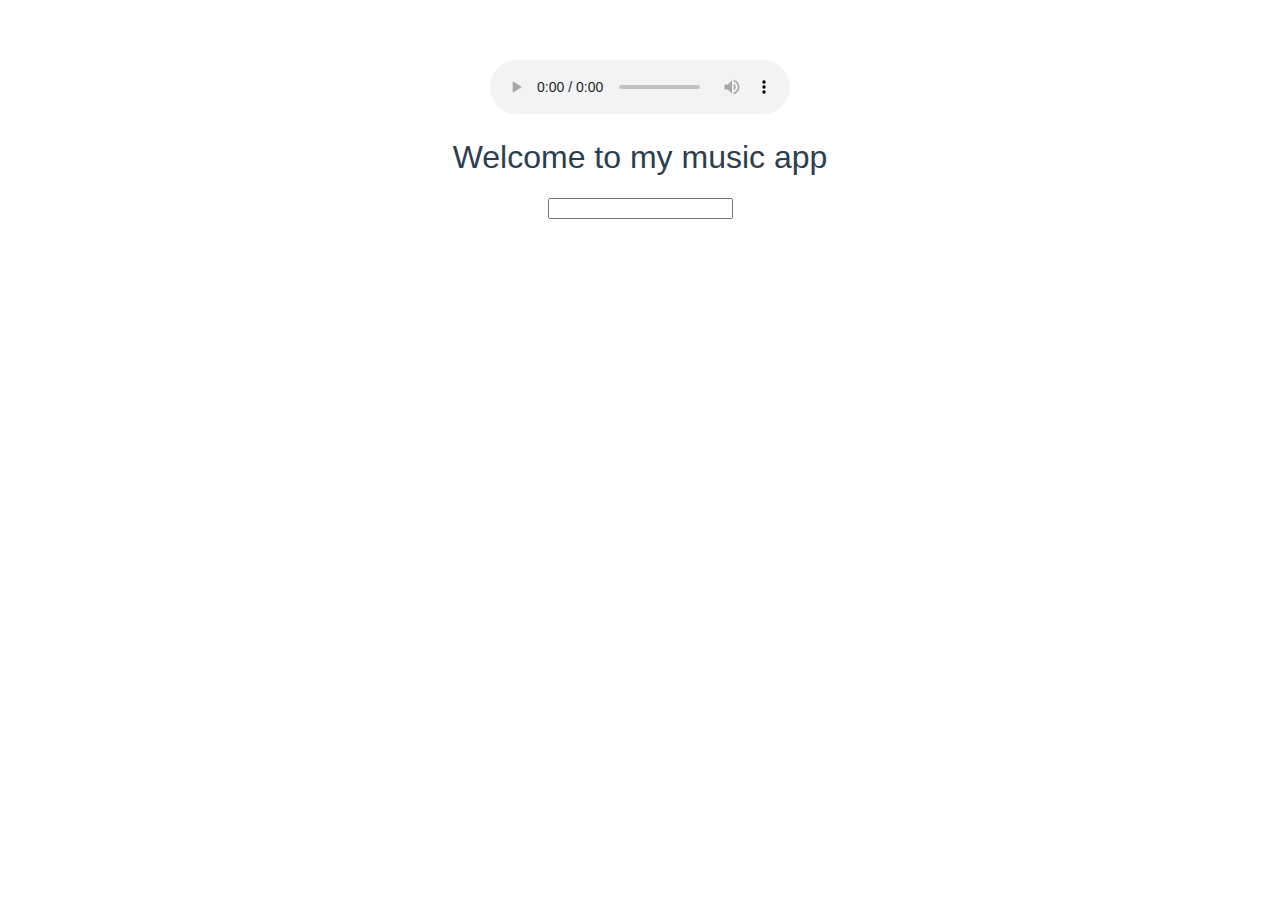
<file: music/index.html>
<!DOCTYPE html><html><head><meta charset=utf-8><meta name=viewport content="width=device-width,initial-scale=1"><title>music</title><link href=static/css/app.a738d22809fd7f0c81c023591271c04c.css rel=stylesheet></head><body><div id=app></div><script type=text/javascript src=static/js/manifest.3a01faaa4df68a686d46.js></script><script type=text/javascript src=static/js/vendor.79d85188fe2ec184fcd7.js></script><script type=text/javascript src=static/js/app.f34fd4236be918edd679.js></script></body></html>
</file>
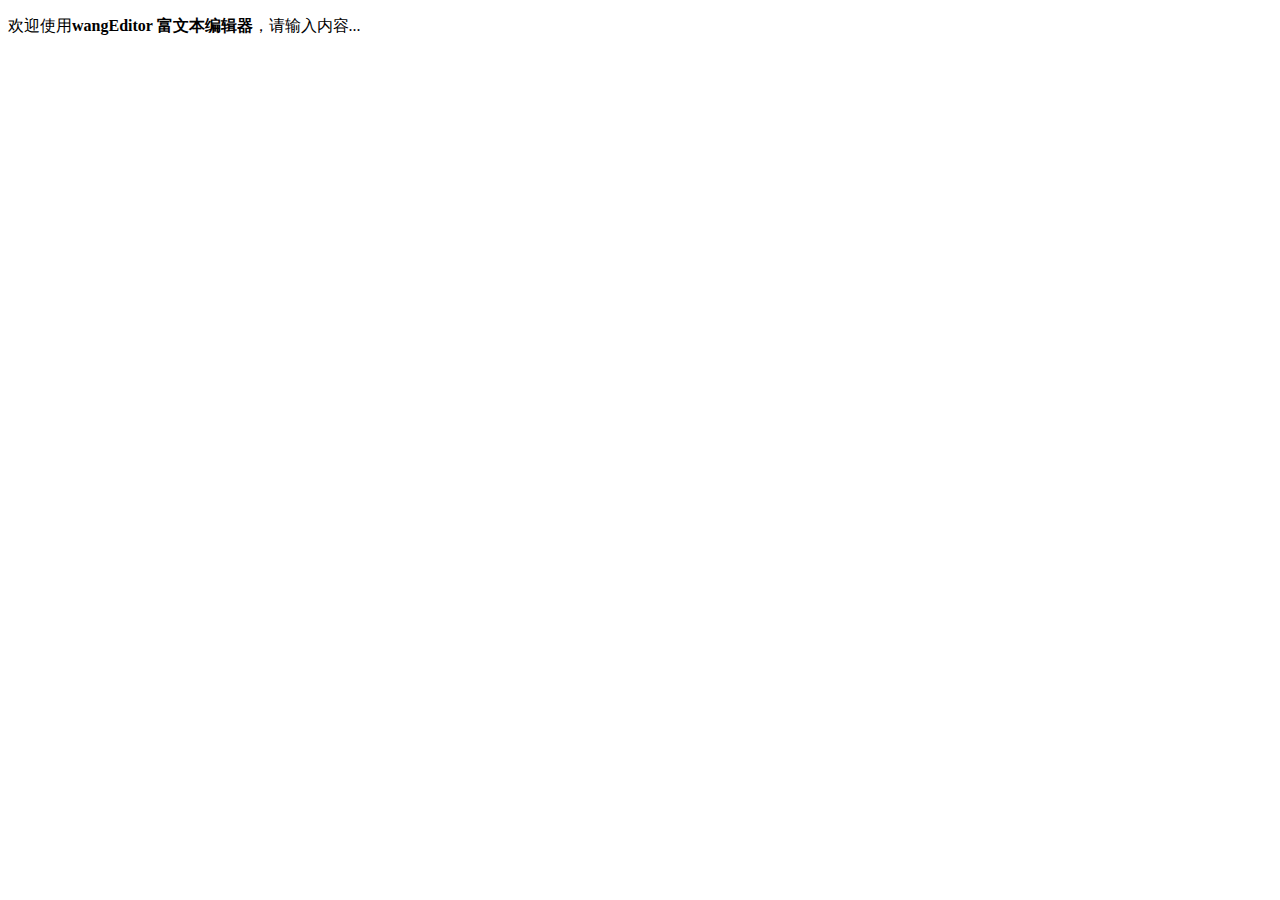
<file: wang.html>
<!DOCTYPE html>
<html lang="en">
<head>
    <meta charset="UTF-8">
    <title>Title</title>
    <link href="http://www.wangeditor.com/css/index.css" rel="stylesheet" />
</head>
<body>

<div style="text-align:left;">
    <div id="divDemo"><p>欢迎使用<b>wangEditor 富文本编辑器</b>，请输入内容...</p></div>
</div>

<script src="http://www.wangeditor.com/js/jquery-1.10.2.min.js"></script>
<script src="http://www.wangeditor.com/js/wangEditor.min.js"></script>
<script>
    $(function (){
        var E = window.wangEditor
        var editor = new E('#divDemo')
        editor.customConfig.uploadImgShowBase64 = true
        editor.create()
    });
</script>
</body>
</html>
</file>
